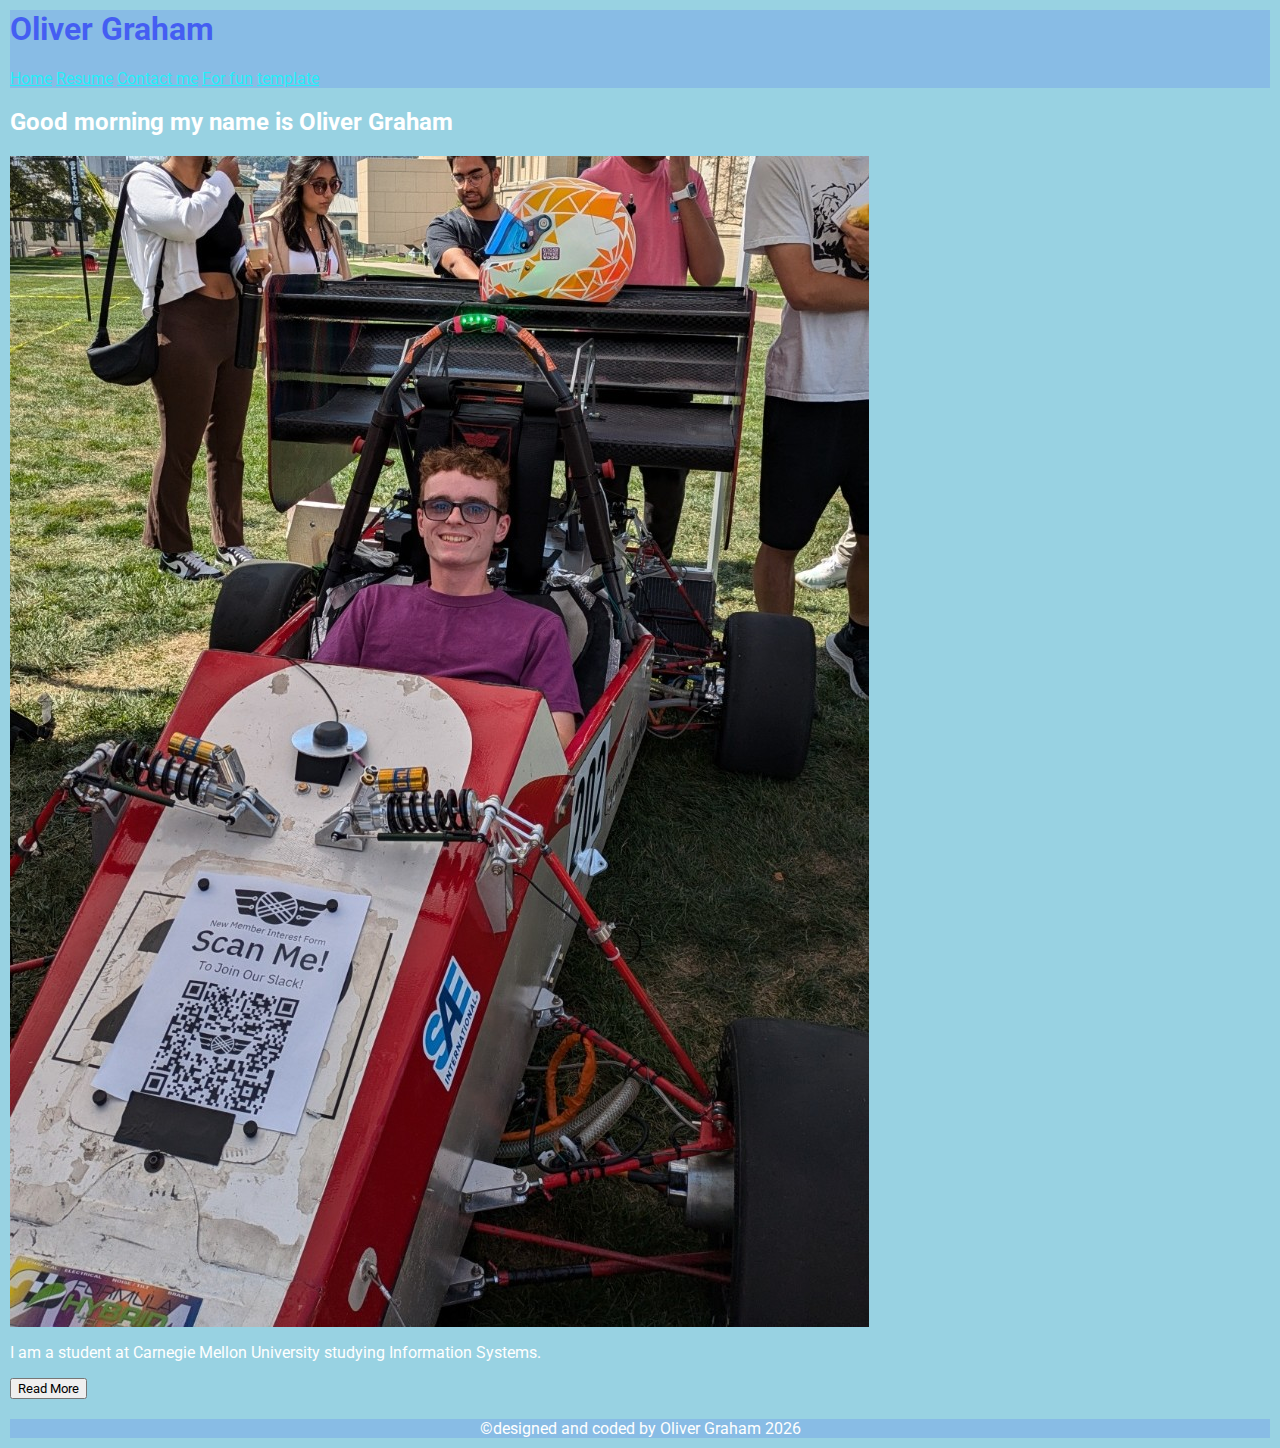
<file: index.html>
<meta name="author" content="Oliver Graham">
<meta name="keywords" content="Carnegie Mellon University, Information Systems">
<meta name="description" content="Your name professional website">
<title>Oliver Graham</title><!DOCTYPE html>
<html lang="en">
<head>
    <script src="https://code.jquery.com/jquery-3.6.0.min.js"></script>
    <script src="static/script.js" defer></script>
    <link rel="preconnect" href="https://fonts.googleapis.com">
    <link rel="preconnect" href="https://fonts.gstatic.com" crossorigin>
    <link href="https://fonts.googleapis.com/css2?family=Roboto:ital,wght@0,100..900;1,100..900&display=swap" rel="stylesheet">
    <link rel="stylesheet" href="static/style.css">
    <meta charset="UTF-8">
    <meta name="viewport" content="width=device-width, initial-scale=1.0">
    <title>Document</title>
</head>
<body onload = "addYear()">
    <header class = "head">
        <h1>Oliver Graham</h1>
        <nav>
            <a href ="index.html">Home</a>
            <a href ="views\cv.html">Resume</a>
            <a href ="views\contact.html">Contact me</a>
            <a href ="views\fun.html">For fun</a>
            <a href ="template.html">template</a>
        </nav>
        
    </header>
    <div class = "name">
        <h2 id="greeting">>Hi, my name is Oliver</h2>
        <img src="static\profilePic.jpg" alt="Oliver in CMR's 24e">
    </div>
    <div class = "intro" >
        <p id = "shortBio">I am a student at Carnegie Mellon University studying Information Systems.</p>
        <p id = "fullBio">I am a student at Carnegie Mellon University studying Information Systems. I am a part of the track and cross country club team along with CMR, which is a club where we buld and race an eletric race car. I am one of the drivers for CMR along with the driver training sim lead.</p>
        <button id="readMore">Read More</button>
        <button id="readLess">Read Less</button>
    </div>
    <footer>
        <p id="copyYear"></p> 
    </footer> 
</body>
</html>
</file>
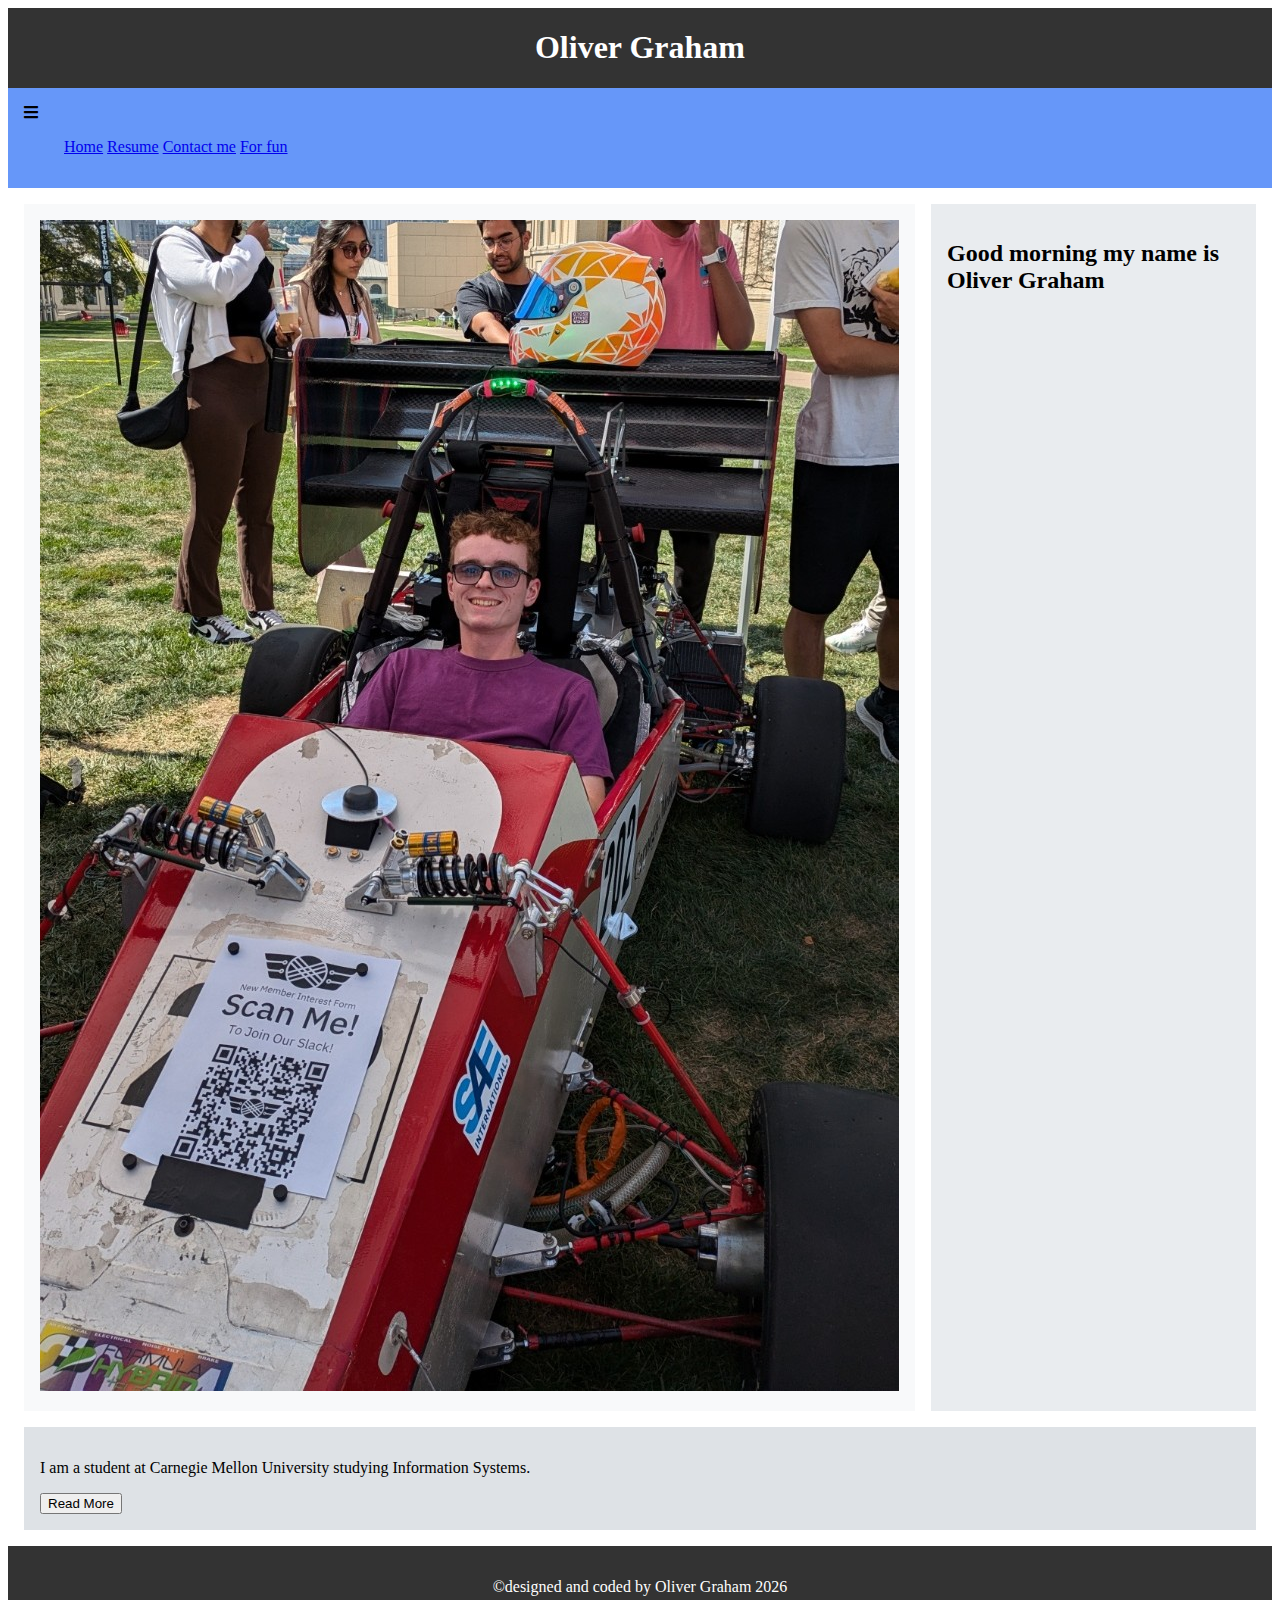
<file: template.html>
<!DOCTYPE html>
<html lang="en">
<head>
    <meta charset="UTF-8">
    <meta name="viewport" content="width=device-width, initial-scale=1.0">
    <title>Template</title>
    <link rel="stylesheet" href="templates.css">
    <script src="https://code.jquery.com/jquery-3.6.0.min.js"></script>
    <script src="static/script.js" defer></script>
    <link rel="preconnect" href="https://fonts.googleapis.com">
    <link rel="preconnect" href="https://fonts.gstatic.com" crossorigin>
    <link href="https://fonts.googleapis.com/css2?family=Roboto:ital,wght@0,100..900;1,100..900&display=swap" rel="stylesheet">
    <meta name="viewport" content="width=device-width, initial-scale=1.0">
    <meta charset="UTF-8">
    <meta name="viewport" content="width=device-width, initial-scale=1.0">
    <title>Document</title>
    <link href="https://cdnjs.cloudflare.com/ajax/libs/font-awesome/5.15.4/css/all.min.css" rel="stylesheet">

</head>
<body>
    <div class="container">
        <header class="header"><h1>Oliver Graham</h1></header>
        <nav class="nav">
            <i class="fas fa-bars hamburger"></i>
            <ul>
            <a href ="index.html">Home</a>
            <a href ="views\cv.html">Resume</a>
            <a href ="views\contact.html">Contact me</a>
            <a href ="views\fun.html">For fun</a>
            </ul>
        </nav>
        <main class="main">
            <div class="mainimg"><img src="static\profilePic.jpg" alt="Oliver in CMR's 24e"></div>
            <div class="maincontent"><h2 id="greeting">>Hi, my name is Oliver</h2></div>
            <div class="bottomcontent"><p id = "shortBio">I am a student at Carnegie Mellon University studying Information Systems.</p>
                <p id = "fullBio">I am a student at Carnegie Mellon University studying Information Systems. I am a part of the track and cross country club team along with CMR, which is a club where we buld and race an eletric race car. I am one of the drivers for CMR along with the driver training sim lead.</p>
                <button id="readMore">Read More</button>
                <button id="readLess">Read Less</button></div>
        </main>
        <footer class="footer"><p id="copyYear"></p></footer>
    </div>
</body>
</html>
</file>
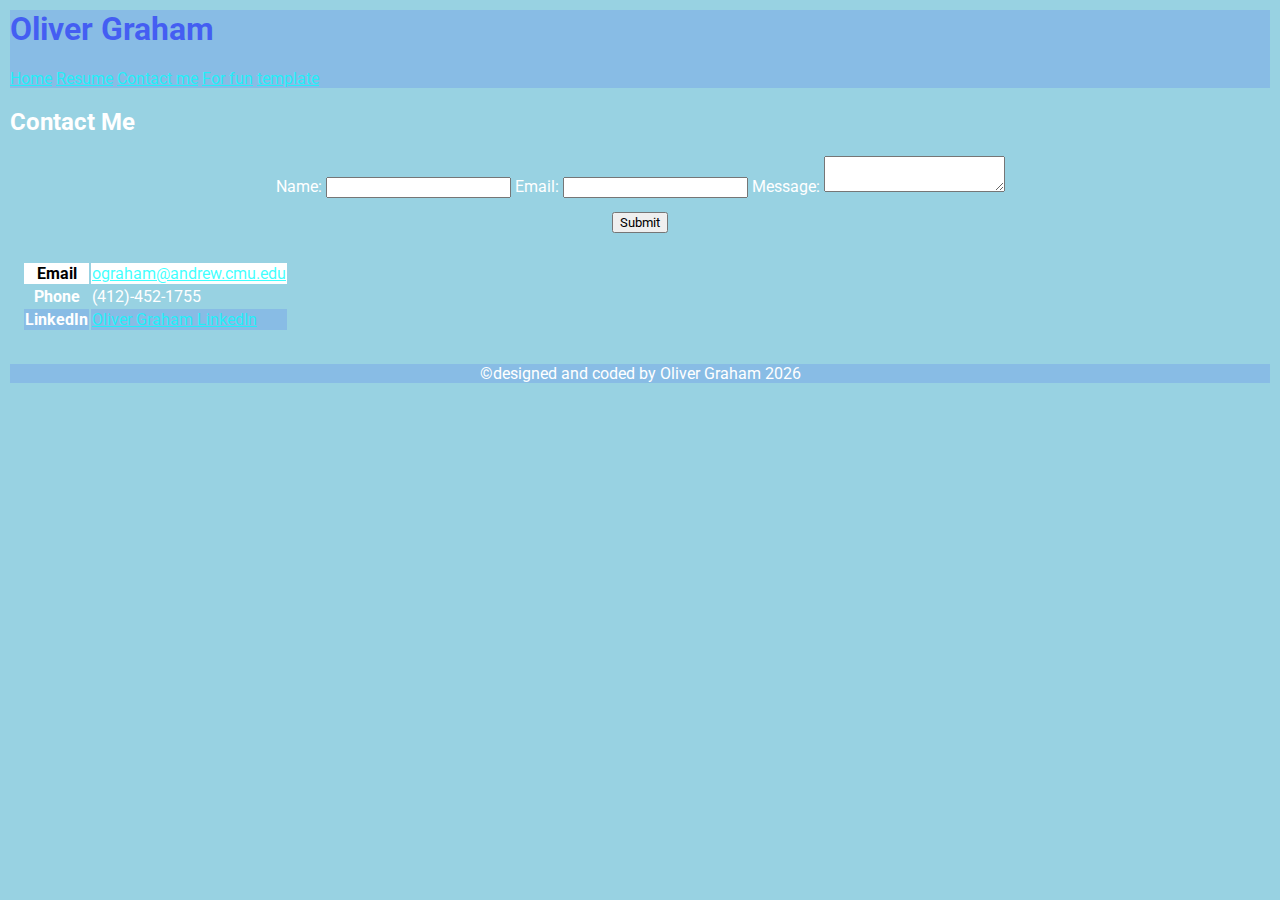
<file: views/contact.html>
<meta name="author" content="Oliver Graham">
<meta name="keywords" content="Carnegie Mellon University, Information Systems">
<meta name="description" content="Your name professional website">
<title>Oliver Graham</title><!DOCTYPE html>
<html lang="en">
<head>
    <script src="https://code.jquery.com/jquery-3.6.0.min.js"></script>
    <script defer src="../static/script.js" ></script>
    <link rel="preconnect" href="https://fonts.googleapis.com">
    <link rel="preconnect" href="https://fonts.gstatic.com" crossorigin>
    <link href="https://fonts.googleapis.com/css2?family=Roboto:ital,wght@0,100..900;1,100..900&display=swap" rel="stylesheet">
    <link rel="stylesheet" href="../static/style.css">
    <meta charset="UTF-8">
    <meta name="viewport" content="width=device-width, initial-scale=1.0">
    <title>Document</title>
    <style>
    .error-message {
            color: red;
            font-size: 14px;
            margin-top: 5px;
        }
    </style>
</head>
<body style = font-family:Arial  onload = "addYear()">
    <header class = "head">
        <h1>Oliver Graham</h1>
        <nav>
            <a href ="../index.html">Home</a>
            <a href ="cv.html">Resume</a>
            <a href ="contact.html">Contact me</a>
            <a href ="fun.html">For fun</a>
            <a href ="../template.html">template</a>
        </nav>
        
    </header>

    <div class = "forms">
        <h2>Contact Me</h2>
        <form id="contactForm" onsubmit="return validate()" novalidate>
            <label for="name">Name:</label>
            <input type="text" id="name" required>
    
            <label for="email">Email:</label>
            <input type="email" id="email" required>
    
            <label for="comment">Message:</label>
            <textarea id="comment" required></textarea>
    
            <p id="validatemsg" class="error-message"></p>
    
            <button type="submit">Submit</button>
        </form>
        <p id = "validatemsg"></p>
        <table>
            <tr>
                <th>Email</th>
                <td><a href="mailto:ograham@andrew.cmu.edu">ograham@andrew.cmu.edu</a></td>
            </tr>
            <tr>
                <th>Phone</th>
                <td><p>(412)-452-1755</p></td>
            </tr>
            <tr>
                <th>LinkedIn</th>
                <td><a href="https://www.linkedin.com/in/oliverhgraham">Oliver Graham LinkedIn</a></td>
            </tr>
        </table>
    </div>
    <footer><p id="copyYear"></p> </footer>
</body>
</html>
</file>
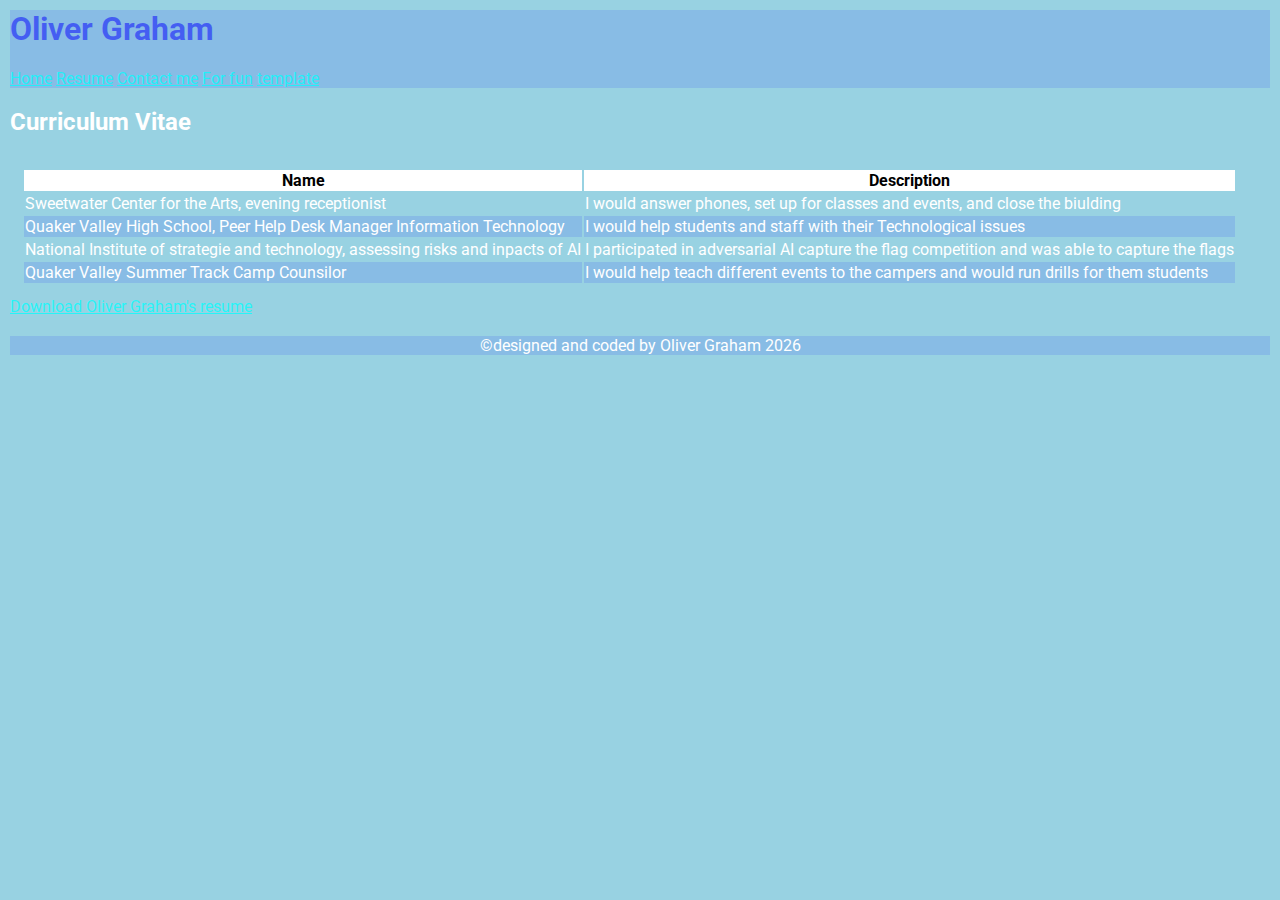
<file: views/cv.html>
<meta name="author" content="Oliver Graham">
<meta name="keywords" content="Carnegie Mellon University, Information Systems">
<meta name="description" content="Your name professional website">
<title>Oliver Graham</title><!DOCTYPE html>
<html lang="en">
<head>
    <script src="https://code.jquery.com/jquery-3.6.0.min.js"></script>
    <script src="../static/script.js" defer></script>
    <link rel="preconnect" href="https://fonts.googleapis.com">
    <link rel="preconnect" href="https://fonts.gstatic.com" crossorigin>
    <link href="https://fonts.googleapis.com/css2?family=Roboto:ital,wght@0,100..900;1,100..900&display=swap" rel="stylesheet">
    <link rel="stylesheet" href="../static/style.css">
    <meta charset="UTF-8">
    <meta name="viewport" content="width=device-width, initial-scale=1.0">
    <title>Document</title>
</head>
<body  onload = "addYear()">
    <header class = "head">
        <h1>Oliver Graham</h1>
        <nav>
            <a href ="../index.html">Home</a>
            <a href ="cv.html">Resume</a>
            <a href ="contact.html">Contact me</a>
            <a href ="fun.html">For fun</a>
            <a href ="../template.html">template</a>
        </nav>
        
    </header>
    <div class = "cv">
        <h2>Curriculum Vitae</h2>
        <table>
            <tr>
                <th>Name</th>
                <th>Description</th>
            </tr>
            <tr>
                <td>Sweetwater Center for the Arts, evening receptionist</td>
                <td>I would answer phones, set up for classes and events, and close the biulding</td>
            </tr>
            <tr>
                <td>Quaker Valley High School, Peer Help Desk Manager Information Technology</td>
                <td>I would help students and staff with their Technological issues</td>
            </tr>
            <tr>
                <td>National Institute of strategie and technology, assessing risks and inpacts of AI</td>
                <td>I participated in adversarial AI capture the flag competition and was able to capture the flags</td>
            </tr>
            <tr>
                <td>Quaker Valley Summer Track Camp Counsilor</td>
                <td>I would help teach different events to the campers and would run drills for them students</td>
            </tr>
        </table>
        <a href = "../static/OliverGrahamResume.pdf" target = _blank> Download Oliver Graham's resume</a>
    </div>
    <footer><p id="copyYear"></p> </footer>
</body>
</html>
</file>
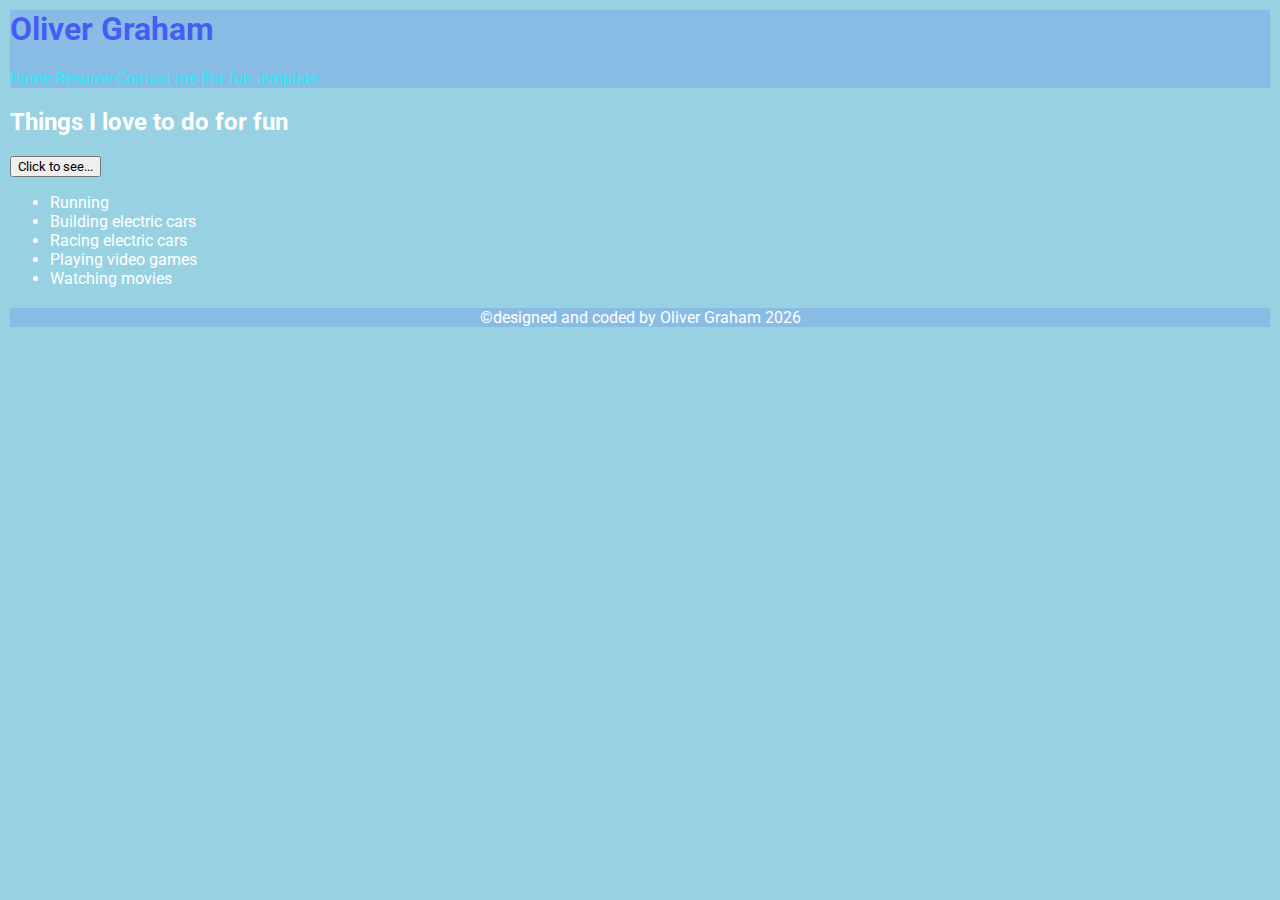
<file: views/fun.html>
<meta name="author" content="Oliver Graham">
<meta name="keywords" content="Carnegie Mellon University, Information Systems">
<meta name="description" content="Your name professional website">
<title>Oliver Graham</title><!DOCTYPE html>
<html lang="en">
<head>
    <script src="https://code.jquery.com/jquery-3.6.0.min.js"></script>
    <script defer src="../static/script.js" ></script>
    <link rel="preconnect" href="https://fonts.googleapis.com">
    <link rel="preconnect" href="https://fonts.gstatic.com" crossorigin>
    <link href="https://fonts.googleapis.com/css2?family=Roboto:ital,wght@0,100..900;1,100..900&display=swap" rel="stylesheet">
    <link rel="stylesheet" href="../static/style.css">
    <meta charset="UTF-8">
    <meta name="viewport" content="width=device-width, initial-scale=1.0">
    <title>Document</title>
</head>
<body onload = "addYear()">
    <header class = "head">
        <h1>Oliver Graham</h1>
        <nav>
            <a href ="../index.html">Home</a>
            <a href ="cv.html">Resume</a>
            <a href ="contact.html">Contact me</a>
            <a href ="fun.html">For fun</a>
            <a href ="../template.html">template</a>
        </nav>
        
    </header>
    <div class = "name">
        <h2>Things I love to do for fun</h2>
        <button id="showButton" onclick="showList()">Click to see...</button>
        <ul id = "funList">
            <li>Running</li>
            <li>Building electric cars</li>
            <li>Racing electric cars</li>
            <li>Playing video games</li>
            <li>Watching movies</li>
        </ul>
    </div>
    <footer><p id="copyYear"></p> </footer>
</body>
</html>
</file>
<file: static/style.css>
*{
    font-family:roboto;
}
body{

    color:rgb(255, 255, 255); 
    background:rgb(152, 210, 226);
    padding:5px;
    margin:5px;
}
.head {
    color: rgba(0, 0, 255, 0.5);
    background-color: rgba(0, 0, 255, 0.1); /* Replace with your desired color */
}
a{
    color:rgba(0, 255, 255,0.755)
}
table{
    padding: 12px;
    /*background-color: aquamarine;*/
    
    width:fit;}
table tr:nth-child(1) {
        background-color: white;
        color:black;
      }
table tr:nth-child(3){
    background-color:rgba(0, 0, 255, 0.1)
}
table tr:nth-child(5){
    background-color:rgba(0, 0, 255, 0.1)
}
form{
    display:block;
    margin:auto;
    text-align:center;
}
/*#funlist {
    display:none;
}*/
.funImage{
    border-radius: 100%;
}
.container{
    display: inline-block;
    border-radius: 10%;
    box-shadow: 00px 10px 10px rgba(0, 0, 0, 0.1);
}
.container button{
    padding 10px 15px;
    border = none;
    background-color: rgba(0, 0, 255, 0.1);
    color: white;
    font-size: 16px;
    border-radious: 5px;
    cursor: pointer;
}

.container button:hover{
    background-color: rgba(0, 0, 255, 0.5);
}
.mainLayout{
    display: flex;
    flex-wrap: wrap;
    flex-direction: row;
}
.item1,.item2,.item3,.item4{
    width: 40vw;
    margin: auto;

}
footer{
    text-align: center;
    background-color: rgba(0, 0, 255, 0.1);
    color: white;
    margin-top: 20px;
}
</file>
<file: templates.css>
.container {
    display: grid;
    grid-template-areas:
        "header"
        "nav"
        "main"
        "footer";
}

.header {
    grid-area: header;
    background-color: #333;
    color:white;
    text-align: center;
}

.nav {
    grid-area: nav;
    background-color: #6697f9;
    padding: 1rem;
}

.main {
    grid-area: main;
    display: grid;
    grid-template-areas:
        "mainimg maincontent"
        "bottomcontent bottomcontent";
    grid-template-columns: 1fr 2fr;
    gap: 1rem;
    padding: 1rem;
}

.mainimg {
    grid-area: mainimg;
    background-color: #f8f9fa;
    padding: 1rem;
    text-align: center;
}

.maincontent {
    grid-area: maincontent;
    background-color: #e9ecef;
    padding: 1rem;
}

.bottomcontent {
    grid-area: bottomcontent;
    background-color: #dee2e6;
    padding: 1rem;
}

.footer {
    grid-area: footer;
    background-color: #333;
    color: #fff;
    text-align: center;
    padding: 1rem;
}

.nav a.active {
    color: #007bff;
    font-weight: bold;
}

.nav a:hover {
    color: #0056b3;
}
@keyframes flicker {
    0% { opacity: 1; }
    50% { opacity: 0.5; }
    100% { opacity: 1; }
}

.header {
    animation: flicker 2s infinite;
}
@media (max-width: 768px) {
    .container {
        grid-template-areas:
            "header"
            "nav"
            "maincontent"
            "mainimg"
            "bottomcontent"
            "footer";
        grid-template-columns: 1fr;
    }
    .maincontent {
        grid-area: maincontent;
        display: grid;
        grid-template-areas:
        grid-template-columns: 1fr 2fr;
        gap: 1rem;
        padding: 1rem;
    }
    .mainimg {
        grid-area: mainimg;
        background-color: #f8f9fa;
        padding: 1rem;
        text-align: center;
    }

    .nav ul { 
        display: none; /* Hide nav links by default */
    }

    .nav .hamburger {
        display: block; /* Show hamburger icon */
    }
}
</file>
